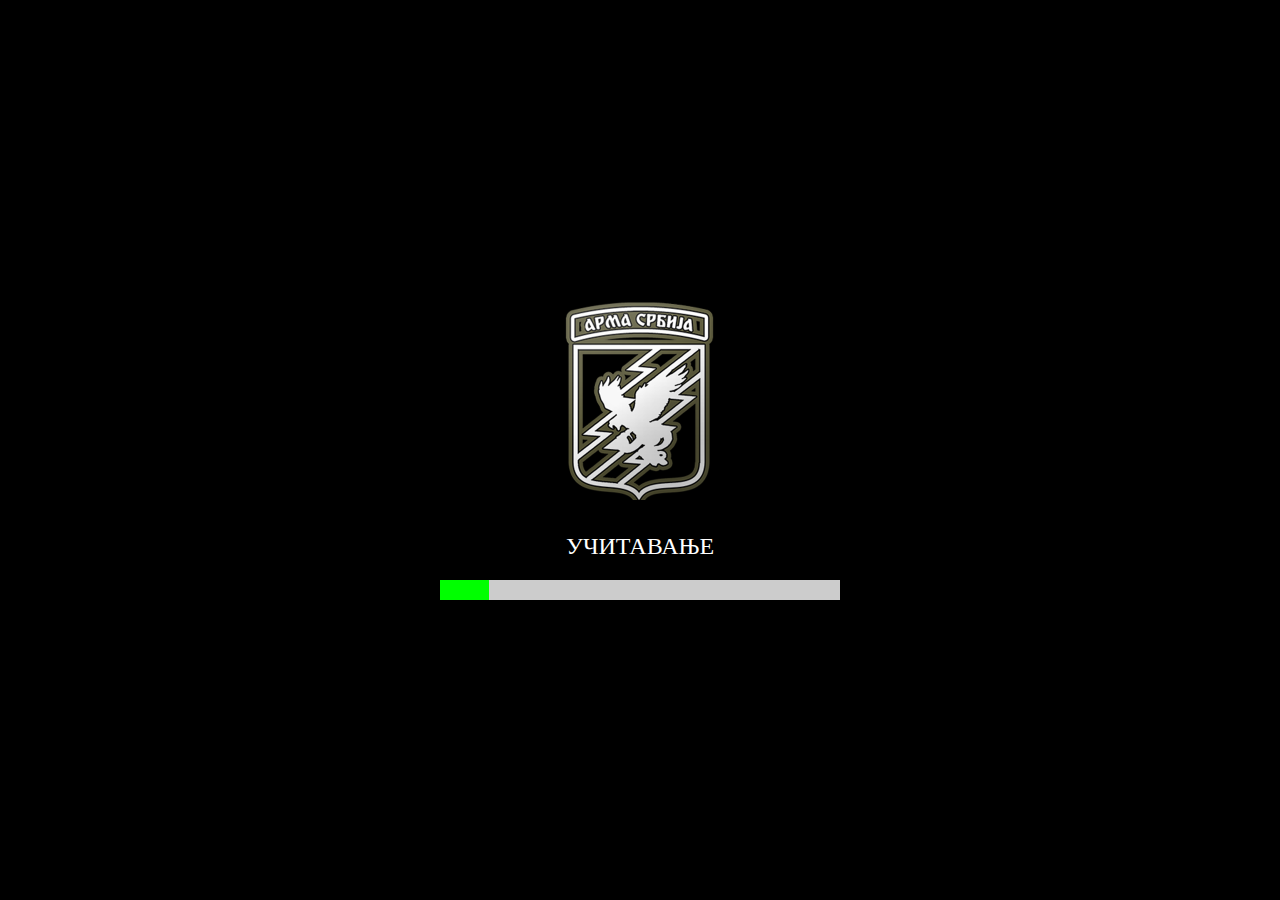
<file: loadingscreen.html>
<!DOCTYPE html>
<html lang="en">
<head>
    <meta charset="UTF-8">
    <meta name="viewport" content="width=device-width, initial-scale=1.0">
    <title>Loading Screen with Loading Bar</title>
    <!-- Include jQuery -->
    <script src="https://code.jquery.com/jquery-3.6.0.min.js"></script>
    <style>
        /* CSS for the loading screen */
        #loading-screen {
            position: fixed;
            top: 0;
            left: 0;
            width: 100%;
            height: 100%;
            background-color: #000;
            display: flex;
            flex-direction: column;
            justify-content: center;
            align-items: center;
            color: #fff;
            font-size: 24px;
        }

        /* CSS for the loading bar container */
        #loading-bar-container {
            width: 400px; /* Set the width of the loading bar container */
            height: 20px;
            background-color: #ccc;
            margin-top: 20px; /* Add some spacing between text and loading bar */
        }

        /* CSS for the loading bar */
        #loading-bar {
            width: 0;
            height: 100%;
            background-color: #00ff00; /* Loading bar color */
            transition: width 0.5s; /* Animation duration */
        }
		
		.rotating-image {
    width: 200px; /* Set your desired width */
    height: 200px; /* Set your desired height */
    animation: rotate 4s linear infinite; /* Adjust animation duration as needed */
    transform-origin: center center; /* Center the pivot for rotation */
}

@keyframes rotate {
    0% {
        transform: rotateY(0deg);
    }
    100% {
        transform: rotateY(360deg);
    }
}
		
    </style>
</head>
<body>



    <!-- Loading screen element -->
    <div id="loading-screen">
	
	<center>
	<img src="assets/img/Logo.png" alt="Rotating Image" class="rotating-image">
	</center>

	<br>
	
        УЧИТАВАЊЕ
        <!-- Loading bar container -->
        <div id="loading-bar-container">
            <!-- Loading bar -->
            <div id="loading-bar"></div>
        </div>
    </div>

    <script>
        // Wait for the document to be fully loaded
        $(document).ready(function () {
            // Simulate a delay (you can replace this with your actual loading process)
            var loadingDuration = 3000; // Replace with your desired loading time in milliseconds
            var progressBar = $('#loading-bar');

            setTimeout(function () {
                // Hide the loading screen
                $('#loading-screen').fadeOut('slow', function () {
                    // Redirect to www.youtube.com
                    window.location.href = 'index.html';
                });
            }, loadingDuration);

            // Animate the loading bar
            progressBar.animate({ width: '100%' }, loadingDuration);
        });
    </script>
</body>
</html>
</file>
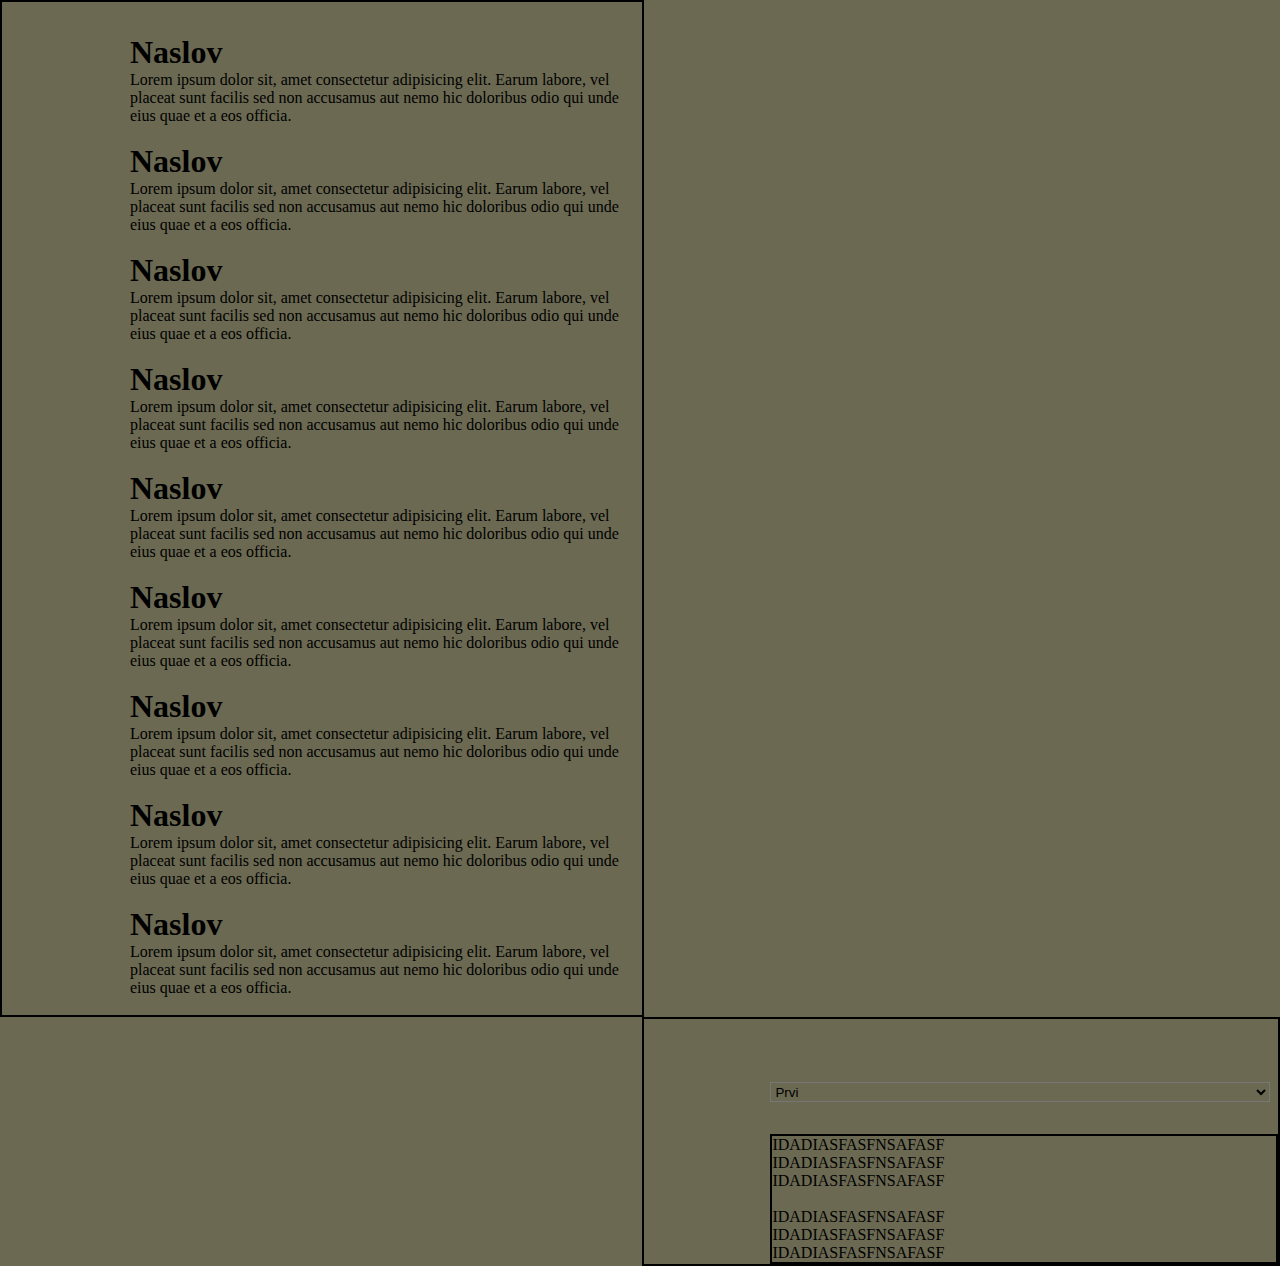
<file: html/pravilnik.html>
<!DOCTYPE html>
<html lang="en">
<head>
    <meta charset="UTF-8">
    <meta name="viewport" content="width=device-width, initial-scale=1.0">
    <title>Document</title>
    <link rel="stylesheet" href="../css/pravilnik.css">
</head>
<body>
    <script src="../js/pravilnik.js"></script>
    <div class="float-container">
        <div id="Left" class="float-child">
  <div id="Tekst">         
<h1>Naslov</h1>

<p >Lorem ipsum dolor sit, amet consectetur adipisicing elit. Earum labore, vel placeat sunt facilis sed non accusamus aut nemo hic doloribus odio qui unde eius quae et a eos officia.</p>
<br>
<h1 >Naslov</h1>

<p >Lorem ipsum dolor sit, amet consectetur adipisicing elit. Earum labore, vel placeat sunt facilis sed non accusamus aut nemo hic doloribus odio qui unde eius quae et a eos officia.</p>
<br>
<h1 >Naslov</h1>

<p >Lorem ipsum dolor sit, amet consectetur adipisicing elit. Earum labore, vel placeat sunt facilis sed non accusamus aut nemo hic doloribus odio qui unde eius quae et a eos officia.</p>
<br>
<h1 >Naslov</h1>

<p >Lorem ipsum dolor sit, amet consectetur adipisicing elit. Earum labore, vel placeat sunt facilis sed non accusamus aut nemo hic doloribus odio qui unde eius quae et a eos officia.</p>
<br>
<h1 >Naslov</h1>

<p >Lorem ipsum dolor sit, amet consectetur adipisicing elit. Earum labore, vel placeat sunt facilis sed non accusamus aut nemo hic doloribus odio qui unde eius quae et a eos officia.</p>
<br>
<h1 >Naslov</h1>

<p >Lorem ipsum dolor sit, amet consectetur adipisicing elit. Earum labore, vel placeat sunt facilis sed non accusamus aut nemo hic doloribus odio qui unde eius quae et a eos officia.</p>
<br>
<h1 >Naslov</h1>

<p >Lorem ipsum dolor sit, amet consectetur adipisicing elit. Earum labore, vel placeat sunt facilis sed non accusamus aut nemo hic doloribus odio qui unde eius quae et a eos officia.</p>
<br>
<h1 >Naslov</h1>

<p >Lorem ipsum dolor sit, amet consectetur adipisicing elit. Earum labore, vel placeat sunt facilis sed non accusamus aut nemo hic doloribus odio qui unde eius quae et a eos officia.</p>
<br>
<h1 >Naslov</h1>

<p >Lorem ipsum dolor sit, amet consectetur adipisicing elit. Earum labore, vel placeat sunt facilis sed non accusamus aut nemo hic doloribus odio qui unde eius quae et a eos officia.</p>
<br>
</div> 
        </div>


        <div id="Right" class="float-child">
         <select name="" id="Picker">
             <option value="1">Prvi</option>
             <option value="2">Drugi</option>
             <option value="3">Treci</option>
         </select>
 
         <div id="TekstP">
             <p>IDADIASFASFNSAFASF</p>
             <p>IDADIASFASFNSAFASF</p>
             <p>IDADIASFASFNSAFASF</p>
             <br>
             <p>IDADIASFASFNSAFASF</p>
             <p>IDADIASFASFNSAFASF</p>
             <p>IDADIASFASFNSAFASF</p>
         </div>
         
         <div style="display: none;" id="TekstD">
             <p>123123123123123123</p>
             <p>123123123123123123</p>
             <p>123123123123123123</p>
             <br>
             <p>123123123123123123</p>
             <p>123123123123123123</p>
             <p>123123123123123123</p>
         </div>
 
         <div style="display: none;" id="TekstT">
             <p>!!!!!!!!!!!!!!!!!!</p>
             <p>!!!!!!!!!!!!!!!!!!</p>
             <p>!!!!!!!!!!!!!!!!!!</p>
             <br>
             <p>!!!!!!!!!!!!!!!!!!</p>
             <p>!!!!!!!!!!!!!!!!!!</p>
             <p>!!!!!!!!!!!!!!!!!!</p>
         </div>
     </div>

    </div>
</body>
</html>
</file>
<file: css/pravilnik.css>
*{padding: 0;
   margin: 0;
  background-color: #6b6952;}

   .float-child{
    float: left;
    width: 50%;
  }
  #Right{
   float: right;
   width: 49.57%;
   border: 2px solid black;
  }
  #Left{
    border: 2px solid black;
    width: 50%;
   }
  select{
    margin-top: 10%;
    width: 500px;
    height: 20px;
    margin-left: 20%;
   }
   #Tekst{
    margin-top: 5%;
    margin-left: 20%;
   }
   #TekstP{
    margin-left: 20%;
    margin-top: 5%;
    border: 2px solid black;
   }
   #TekstD{
  
    margin-left: 20%;
    margin-top: 5%;
    border: 2px solid black;
   }
   #TekstT{
    
    margin-left: 20%;
    margin-top: 5%;
    border: 2px solid black;
    }
</file>
